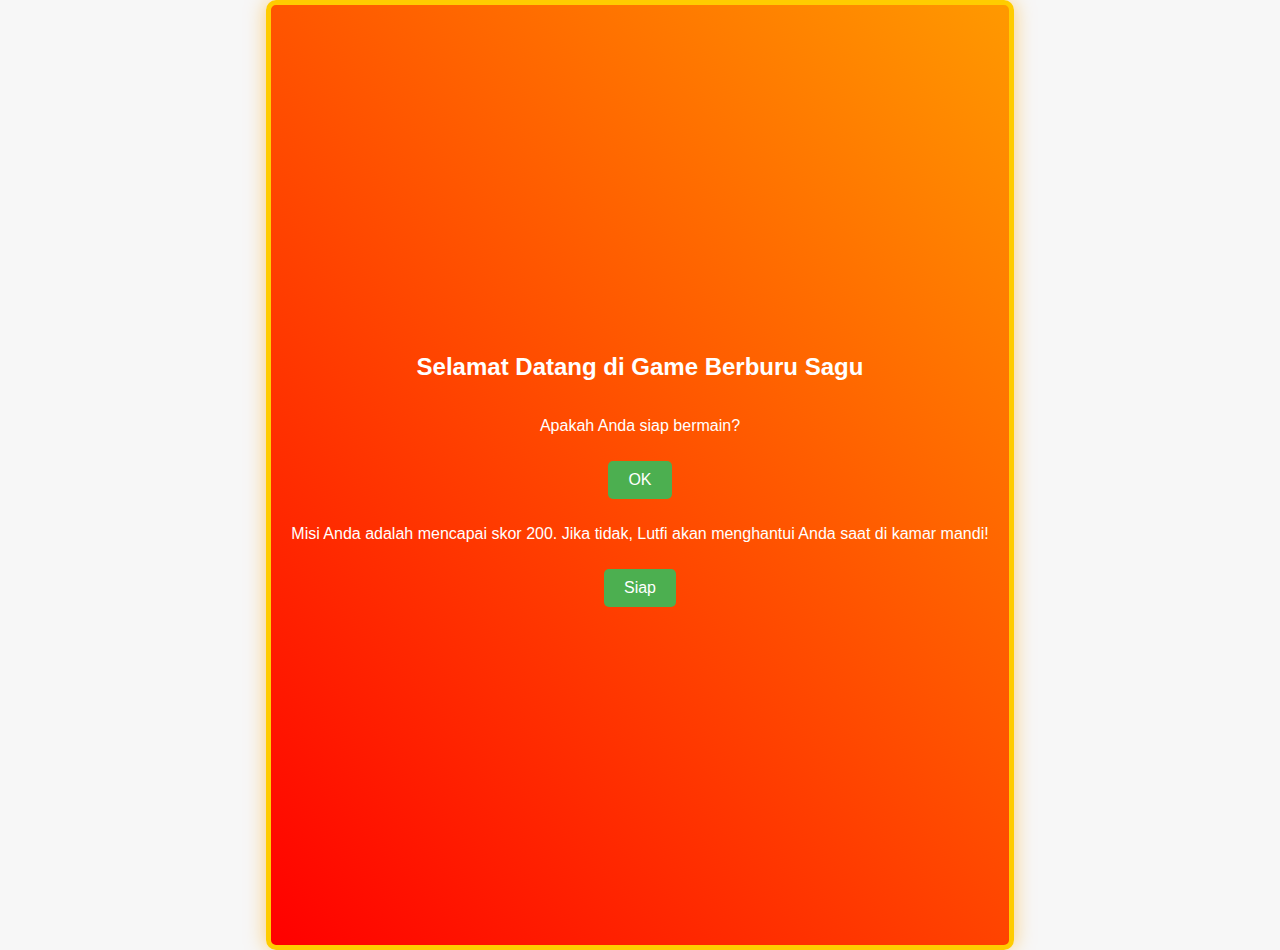
<file: index.html>
<!DOCTYPE html>
<html lang="id">
<head>
    <meta charset="UTF-8">
    <meta name="viewport" content="width=device-width, initial-scale=1.0">
    <title>Game Berburu Sagu</title>
    <style>
        body {
            margin: 0;
            overflow: hidden;
            background-color: #f7f7f7;
            display: flex;
            flex-direction: column;
            align-items: center;
        }
        #welcome {
            display: flex;
            flex-direction: column;
            align-items: center;
            justify-content: center;
            height: 100vh;
            text-align: center;
            font-family: 'Arial', sans-serif;
            color: #fff;
            background: linear-gradient(45deg, #ff0000, #ff9900);
            border: 5px solid #ffcc00;
            border-radius: 10px;
            padding: 20px;
            box-shadow: 0 0 20px rgba(255, 165, 0, 0.5);
            animation: flicker 1.5s infinite alternate;
        }
        @keyframes flicker {
            0% { opacity: 1; }
            50% { opacity: 0.8; }
            100% { opacity: 1; }
        }
        #game {
            position: relative;
            width: 100%;
            height: 200px;
            background-color: #e0e0e0;
            overflow: hidden;
        }
        #dino {
            position: absolute;
            bottom: 0;
            left: 50px;
            width: 50px; 
            height: auto; 
        }
        .cactus {
            position: absolute;
            bottom: 0;
            width: 40px; 
            height: auto; 
        }
        #score {
            font-size: 20px;
            margin: 10px;
        }
        #lives {
            font-size: 20px;
            margin: 10px;
        }
        #nameInput {
            margin: 10px;
        }
        button {
            margin: 10px;
            padding: 10px 20px;
            font-size: 16px;
            cursor: pointer;
            border: none;
            border-radius: 5px;
            background-color: #4CAF50;
            color: white;
            transition: background-color 0.3s;
        }
        button:hover {
            background-color: #45a049;
        }
        .message {
            position: fixed;
            top: 50%;
            left: 50%;
            transform: translate(-50%, -50%);
            background-color: rgba(0, 0, 0, 0.8);
            color: white;
            padding: 20px;
            border-radius: 10px;
            display: none;
            animation: fadeIn 0.5s, fadeOut 0.5s 2s forwards;
            z-index: 1000;
            font-family: 'Arial', sans-serif;
            font-size: 18px;
            text-align: center;
        }
        @keyframes fadeIn {
            from { opacity: 0; }
            to { opacity: 1; }
        }
        @keyframes fadeOut {
            from { opacity: 1; }
            to { opacity: 0; }
        }
        /* Pop-up styles */
        .popup {
            position: fixed;
            top: 50%;
            left: 50%;
            transform: translate(-50%, -50%);
            background-color: rgba(255, 255, 255, 0.9);
            border: 2px solid #4CAF50;
            border-radius: 10px;
            padding: 20px;
            box-shadow: 0 0 20px rgba(0, 0, 0, 0.5);
            z-index: 1001;
            display: none;
            text-align: center;
        }
    </style>
</head>
<body>

    <div id="welcome">
        <h2>Selamat Datang di Game Berburu Sagu</h2>
        <p>Apakah Anda siap bermain?</p>
        <button id="okButton">OK</button>
        <p>Misi Anda adalah mencapai skor  200. Jika tidak, Lutfi akan menghantui Anda saat di kamar mandi!</p>
        <button id="readyButton">Siap</button>
    </div>

    <input type="text" id="nameInput" placeholder="Masukkan nama Anda" style="display: none;" />
    <button id="startButton" style="display: none;">Mulai Permainan</button>
    <div id="score" style="display: none;">Skor: 0</div>
    <div id="lives" style="display: none;">Nyawa: ❤️❤️❤️</div>
    <div id="game" style="display: none;">
        <img id="dino" src="mouse.png" alt="Dino"> 
    </div>
    <div id="message" class="message"></div>
    <div id="popup" class="popup">
        <p id="popupMessage"></p>
        <button id="closePopupButton">Tutup</button>
    </div>

    <script>
        const dino = document.getElementById('dino');
        const game = document.getElementById('game');
        const scoreDisplay = document.getElementById('score');
        const livesDisplay = document.getElementById('lives');
        const nameInput = document.getElementById('nameInput');
        const startButton = document.getElementById('startButton');
        const welcome = document.getElementById('welcome');
        const okButton = document.getElementById('okButton');
        const readyButton = document.getElementById('readyButton');
        const messageDisplay = document.getElementById('message');
        const popup = document.getElementById('popup');
        const popupMessage = document.getElementById('popupMessage');
        const closePopupButton = document.getElementById('closePopupButton');

        let isJumping = false;
        let score = 0;
        let lives = 3;

        function jump() {
            if (isJumping) return;
            isJumping = true;
            let jumpHeight = 0;

            if (navigator.vibrate) {
                navigator.vibrate(100);
            }

            const jumpInterval = setInterval(() => {
                if (jumpHeight >= 100) {
                    clearInterval(jumpInterval);
                    const fallInterval = setInterval(() => {
                        if (jumpHeight <= 0) {
                            clearInterval(fallInterval);
                            isJumping = false;
                        }
                        jumpHeight -= 5;
                        dino.style.bottom = jumpHeight + 'px';
                    }, 20);
                }
                jumpHeight += 5;
                dino.style.bottom = jumpHeight + 'px';
            }, 20);
        }

        function createCactus() {
            const cactus = document.createElement('img');
            cactus.classList.add('cactus');
            cactus.src = "sagu.png";
            cactus.style.right = '0px';
            game.appendChild(cactus);

            const cactusInterval = setInterval(() => {
                const dinoRect = dino.getBoundingClientRect();
                const cactusRect = cactus.getBoundingClientRect();

                if (cactusRect.right < 0) {
                    clearInterval(cactusInterval);
                    cactus.remove();
                    score++;
                    scoreDisplay.textContent = 'Skor: ' + score;
                    showMessage(score);
                }

                if (
                    cactusRect.left < dinoRect.right &&
                    cactusRect.right > dinoRect.left &&
                    cactusRect.bottom < dinoRect.bottom
                ) {
                    lives--;
                    livesDisplay.textContent = 'Nyawa: ' + '❤️'.repeat(lives);
                    clearInterval(cactusInterval);
                    cactus.remove();

                    if (lives <= 0) {
                        alert('Game Over!');
                        document.location.reload();
                    }
                }

                cactus.style.right = (parseInt(cactus.style.right) + 5) + 'px';
            }, 20);
        }

        function showMessage(score) {
            let message = '';
            if (score === 20) {
                message = "Wah awalan yg bagus pasti Lutfi suka";
            } else if (score === 30) {
                message = "Mantap Lutfi Sudah bersiap untuk membeli sagu";
            } else if (score === 35) {
                message = "Hebat Lutfi Sedang menyiapkan uang 💸 untuk sagu anda";
            } else if (score === 50) {
                message = "Anda Cheater kah kasian Lutfi harus membeli banyak sagu";
            } else if (score === 100) {
                message = "Lutfi Tidur dulu ya 100 lagi";
            }

            if (message) {
                messageDisplay.textContent = message;
                messageDisplay.style.display = 'block';
                setTimeout(() => {
                    messageDisplay.style.display = 'none';
                }, 3000);
            }
        }

        okButton.addEventListener('click', () => {
            welcome.style.display = 'none';
            nameInput.style.display = 'block';
            startButton.style.display = 'block';
        });

        readyButton.addEventListener('click', () => {
            welcome.style.display = 'none';
            nameInput.style.display = 'block';
            startButton.style.display = 'block';
        });

        startButton.addEventListener('click', () => {
            const playerName = nameInput.value || 'Pemain';
            popupMessage.textContent = `Selamat datang, ${playerName}!`;
            popup.style.display = 'block';
            score = 0;
            lives = 3;
            scoreDisplay.textContent = 'Skor: ' + score;
            livesDisplay.textContent = 'Nyawa: ' + '❤️❤️❤️';
            scoreDisplay.style.display = 'block';
            livesDisplay.style.display = 'block';
            game.style.display = 'block';
            setInterval(createCactus, 2000);
        });

        closePopupButton.addEventListener('click', () => {
            popup.style.display = 'none';
        });

        dino.addEventListener('click', jump);
        game.addEventListener('touchstart', jump);

        setInterval(() => {
            if (score >= 200) {
                alert('Misi selesai! Silahkan beli sendiri sagunya di warung.');
                document.location.reload();
            }
        }, 1000);
    </script>

</body>
</html>
</file>
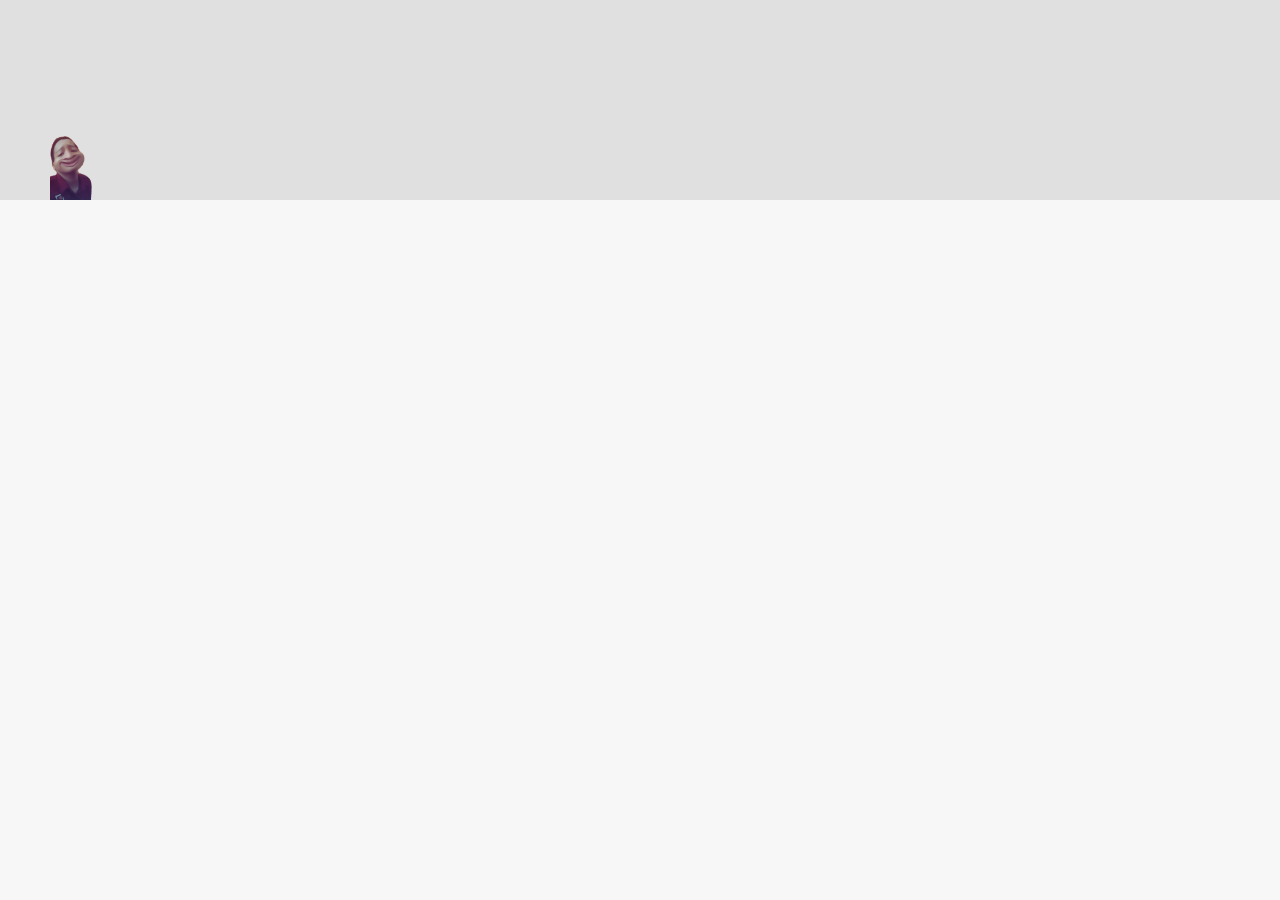
<file: untitled.html>
<!DOCTYPE html>
<html lang="id">
<head>
    <meta charset="UTF-8">
    <meta name="viewport" content="width=device-width, initial-scale=1.0">
    <title>Game Dino</title>
    <style>
        body {
            margin: 0;
            overflow: hidden;
            background-color: #f7f7f7;
        }
        #game {
            position: relative;
            width: 100%;
            height: 200px;
            background-color: #e0e0e0;
            overflow: hidden;
        }
        #dino {
            position: absolute;
            bottom: 0;
            left: 50px;
            width: 50px; 
            height: auto; /* 
        }
        .cactus {
            position: absolute;
            bottom: 0;
            width: 45px; /
            height: auto; /
        }
    </style>
</head>
<body>

<div id="game">
    <img id="dino" src="mouse.png" alt="Dino"> 
</div>

<script>
    const dino = document.getElementById('dino');
    const game = document.getElementById('game');
    let isJumping = false;

    function jump() {
        if (isJumping) return;
        isJumping = true;
        let jumpHeight = 0;

        const jumpInterval = setInterval(() => {
            if (jumpHeight >= 100) {
                clearInterval(jumpInterval);
                const fallInterval = setInterval(() => {
                    if (jumpHeight <= 0) {
                        clearInterval(fallInterval);
                        isJumping = false;
                    }
                    jumpHeight -= 5;
                    dino.style.bottom = jumpHeight + 'px';
                }, 20);
            }
            jumpHeight += 5;
            dino.style.bottom = jumpHeight + 'px';
        }, 20);
    }

    function createCactus() {
        const cactus = document.createElement('img');
        cactus.classList.add('cactus');
        cactus.src = "sagu.png"; // Gambar Kaktus
        cactus.style.right = '0px';
        game.appendChild(cactus);

        const cactusInterval = setInterval(() => {
            const dinoRect = dino.getBoundingClientRect();
            const cactusRect = cactus.getBoundingClientRect();

            if (cactusRect.right < 0) {
                clearInterval(cactusInterval);
                cactus.remove();
            }

            if (
                cactusRect.left < dinoRect.right &&
                cactusRect.right > dinoRect.left &&
                cactusRect.bottom < dinoRect.bottom
            ) {
                alert('Game Over!'); // Game Over
                clearInterval(cactusInterval);
                cactus.remove();
                document.location.reload(); // Reload the game
            }

            cactus.style.right = (parseInt(cactus.style.right) + 5) + 'px';
        }, 20);
    }

    // Event listener untuk menyentuh dinosaurus
    dino.addEventListener('click', jump);

    // Event listener untuk menyentuh area game
    game.addEventListener('touchstart', jump);

    setInterval(createCactus, 2000); // Create cactus every 2 seconds
</script>

</body>
</html>
</file>
